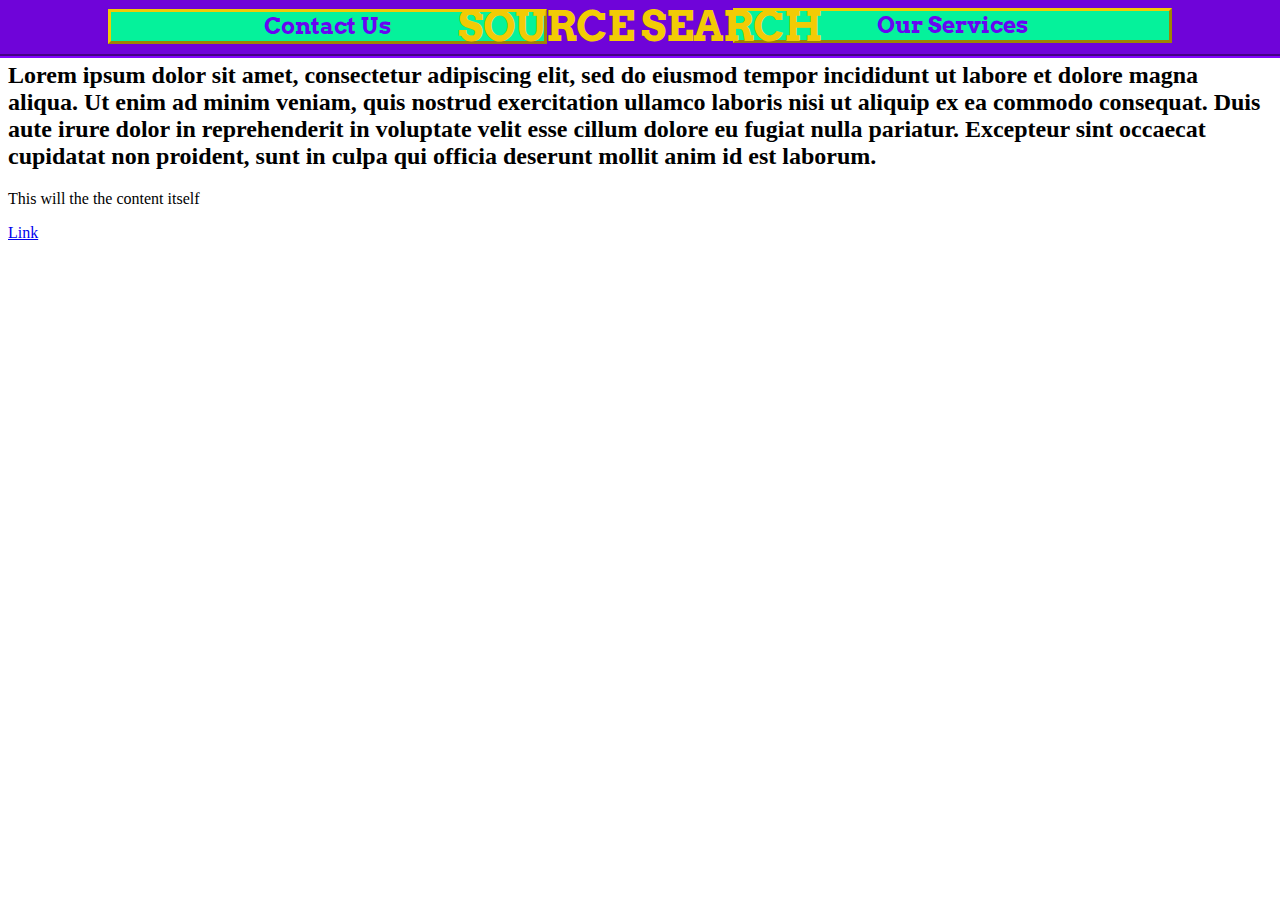
<file: index.html>
<html>
<head>
    <title>Comp 20 - HW2</title>
        <link rel="stylesheet" type="text/css" href="external.css">
        <link href="https://fonts.googleapis.com/css?family=Arvo|Josefin+Sans|Libre+Baskerville|Lora|Source+Serif+Pro&display=swap" rel="stylesheet">
    <style type="text/css"></style>
    <body>
        <div>
        <h1 class="title">Source Search</h1 class="title">
        <h1 class="buttonContact">Contact Us</h1 class="buttonContact">
        <h1 class="buttonServices">Our Services</h1 class="ButtonServices"
        </div>

        <h2>Lorem ipsum dolor sit amet, consectetur adipiscing elit, sed do eiusmod tempor incididunt ut labore et dolore magna aliqua. Ut enim ad minim veniam, quis nostrud exercitation ullamco laboris nisi ut aliquip ex ea commodo consequat. Duis aute irure dolor in reprehenderit in voluptate velit esse cillum dolore eu fugiat nulla pariatur. Excepteur sint occaecat cupidatat non proident, sunt in culpa qui officia deserunt mollit anim id est laborum. </h2>
        <p> This will the the content itself </p>
        <a href = "x"> Link </a>

    </body>

</head>
</html>
</file>
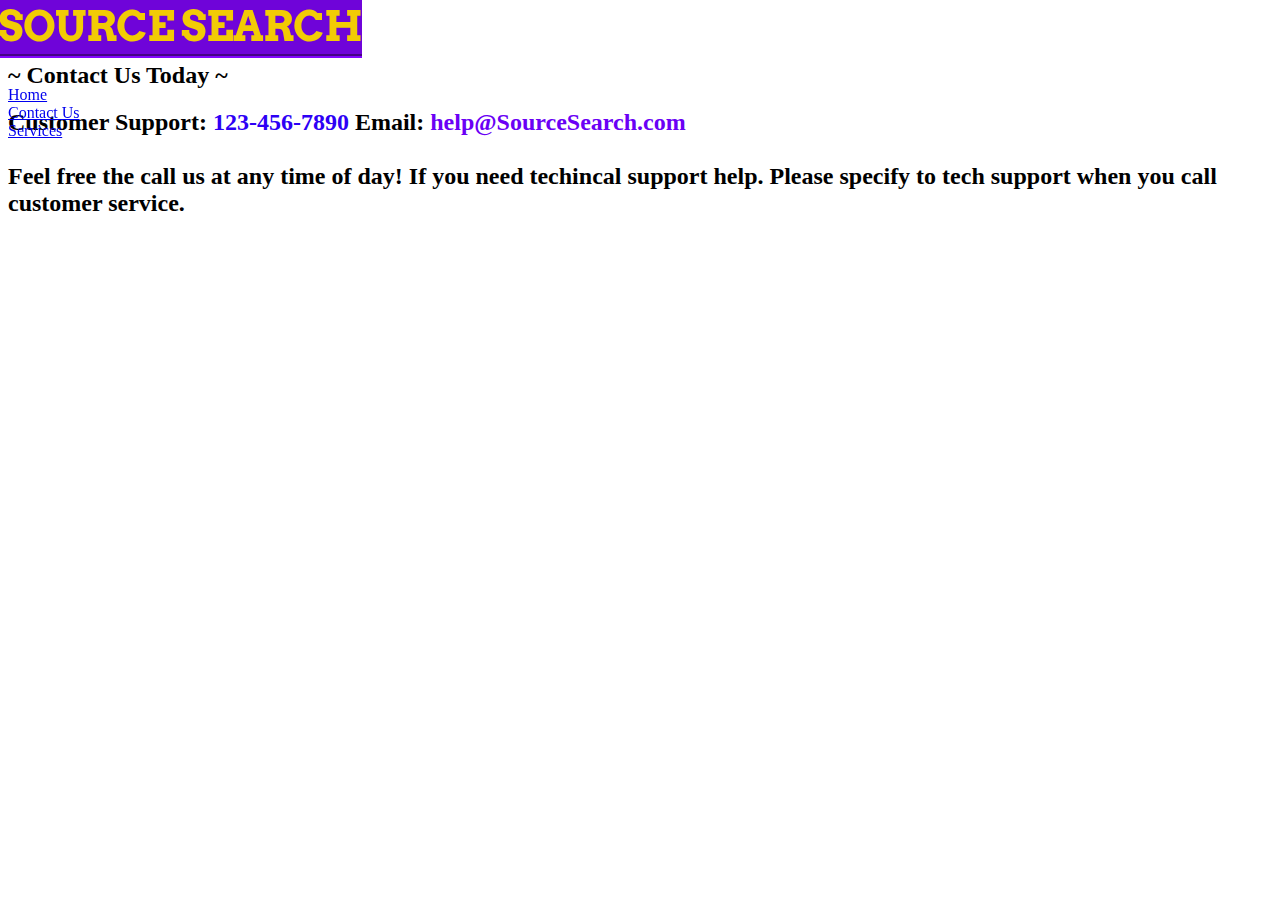
<file: contact.html>
<html>
<head>
    <title>Comp 20 - HW2</title>
        <link rel="stylesheet" type="text/css" href="external.css">
        <link href="https://fonts.googleapis.com/css?family=Arvo|Josefin+Sans|Libre+Baskerville|Lora|Source+Serif+Pro&display=swap" rel="stylesheet">
    <body>
        <div style="position: fixed">
            <h1 class="title">Source Search</h1 class="title">
                <a class="homeButton" href="index.html"> Home </a class="homeButton"><br>
                <a class="contactButton" href="contact.html"> Contact Us </a class="contactButton"><br>
                <a class="servicesButton" href="services.html"> Services </a class="servicesButton">
        </div>
        <h2 class="contactTitle">
            Welcome to <span style="color:#F2CB05">SOURCE SEARCH</span>! <br><br> ~ Contact Us Today ~
        </h2 class="contactTitle">
        <h2 class="contentOfContact">
            Customer Support: <span style="color:#2D00F5">123-456-7890 </span>
            Email: <span style="color:#6A00F5">help@SourceSearch.com </span><br><br>
            Feel free the call us at any time of day! If you need techincal support help. Please specify to tech support when you call customer service.
        </h2 class="contentOfContact">

    </body>

</head>
</html>
</file>
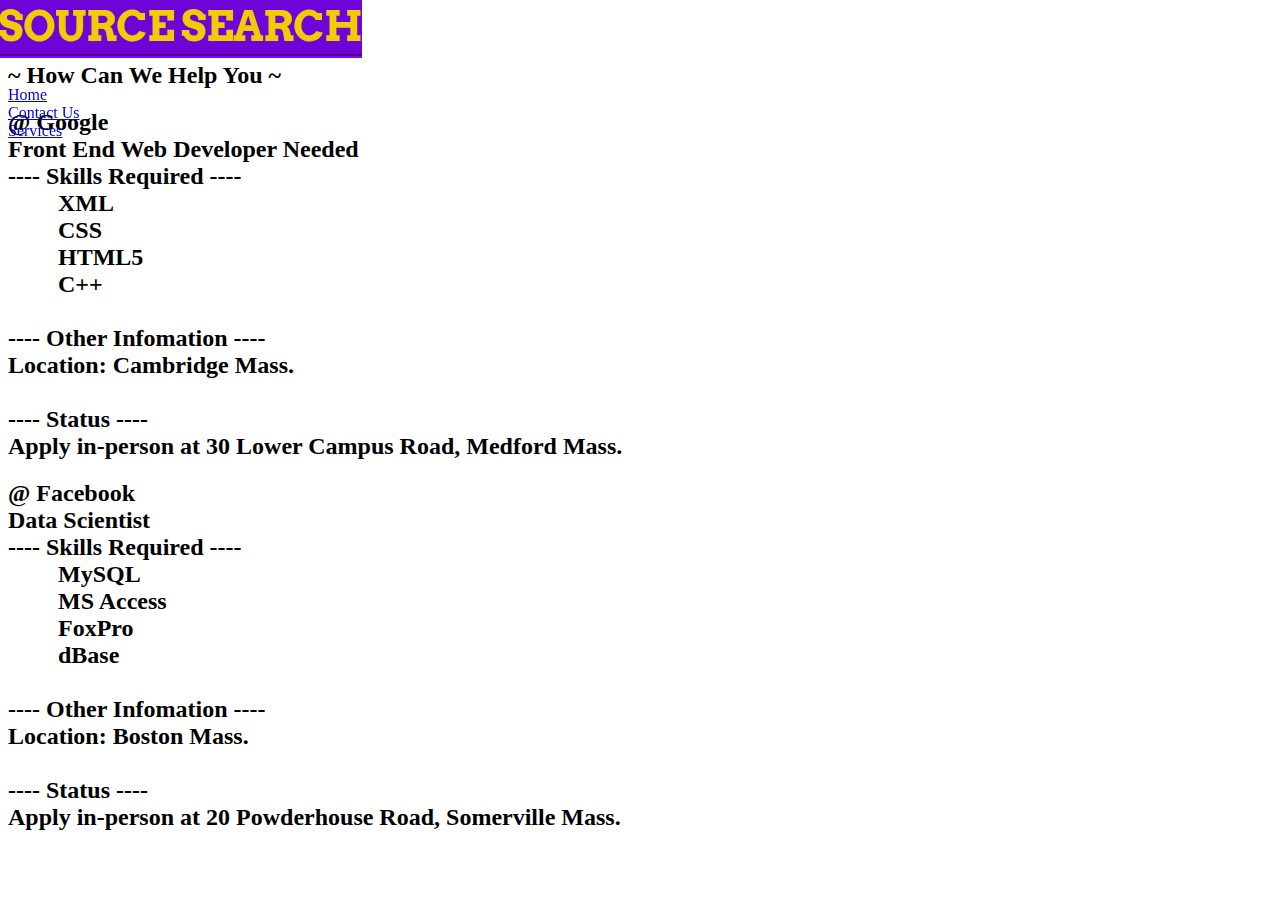
<file: services.html>
<html>
<head>
    <title>Comp 20 - HW2</title>
        <link rel="stylesheet" type="text/css" href="external.css">
        <link href="https://fonts.googleapis.com/css?family=Arvo|Josefin+Sans|Libre+Baskerville|Lora|Source+Serif+Pro&display=swap" rel="stylesheet">
    <style type="text/css"></style>
    <body>
        <div style="position: fixed">
            <h1 class="title">Source Search</h1 class="title">
                <a class="homeButton" href="index.html"> Home </a class="homeButton"><br>
                <a class="contactButton" href="contact.html"> Contact Us </a class="contactButton"><br>
                <a class="servicesButton" href="services.html"> Services </a class="servicesButton">
        </div>
        <h2 class="servicesTitle">
            Welcome to <span style="color:#F2CB05">SOURCE SEARCH</span>! <br><br> ~ How Can We Help You ~
        </h2 class="servicesTitle">
        <h2 class="contentOfServices">
            @ Google <br>
            Front End Web Developer Needed<br>
            ---- Skills Required ----<br>
            <span style="margin-left: 50px">
                XML <br>
            </span>
            <span style="margin-left: 50px">
                CSS <br>
            </span>
            <span style="margin-left: 50px">
                HTML5 <br>
            </span>
            <span style="margin-left: 50px">
                C++ <br><br>
            </span>
            ---- Other Infomation ----<br>
            Location: Cambridge Mass. <br><br>
            ---- Status ---- <br>
            Apply in-person at 30 Lower Campus Road, Medford Mass.
        </h2 class="contentOfServices">
        <h2 class="contentOfServices">
            @ Facebook <br>
            Data Scientist<br>
            ---- Skills Required ----<br>
            <span style="margin-left: 50px">
                MySQL <br>
            </span>
            <span style="margin-left: 50px">
                MS Access<br>
            </span>
            <span style="margin-left: 50px">
                FoxPro <br>
            </span>
            <span style="margin-left: 50px">
                dBase <br><br>
            </span>
            ---- Other Infomation ----<br>
            Location: Boston Mass. <br><br>
            ---- Status ---- <br>
            Apply in-person at 20 Powderhouse Road, Somerville Mass.
        </h2 class="contentOfServices">

    </body>

</head>
</html>
</file>
<file: external.css>
body
{
    background-color: #FFF;
}

.title
{
    font-family: 'Arvo', serif;
    font-weight: bolder;
    color: #F2CB05;
    font-size: 42px;
    text-align: center;
    text-transform: uppercase;
    letter-spacing: -1px;
    line-height: 36px;
    padding-top: 10px;
    padding-bottom: 10px;
    margin-top: -10px;
    margin-left: -10px;
    margin-right: -10px;
    border-bottom-style: groove;
    border-bottom-width: 4px;
    border-bottom-color: #6F04D9;
    background-color: #6F04D9;
}

.buttonContact
{
    background-color: #05F29B;
    font-family: 'Arvo', serif;
    color: #6805F2;
    font-size: 23px;
    text-align: center;

    margin-top: -77px;
    margin-right: 725px;
    margin-left: 100px;
    border-color: #F2CB05;
    border-width: 3px;
    background-size: 200px 100px;
    border-style: outset;

}

.buttonServices
{
    background-color: #05F29B;
    font-family: 'Arvo', serif;
    color: #6805F2;
    font-size: 23px;
    text-align: center;

    margin-top: -52px;
    margin-left: 725px;
    margin-right: 100px;
    border-color: #F2CB05;
    border-width: 3px;
    background-size: 200px 100px;
    border-style: outset;
{

.headerOfHome
{
        6
}

.headerOfContact
{
    7
}

.headerOfServices
{
    8
}

.contentOfHome
{
    9
}

.contentOfContact
{
    10
}

.contentOfServices
{
    11
}
</file>
